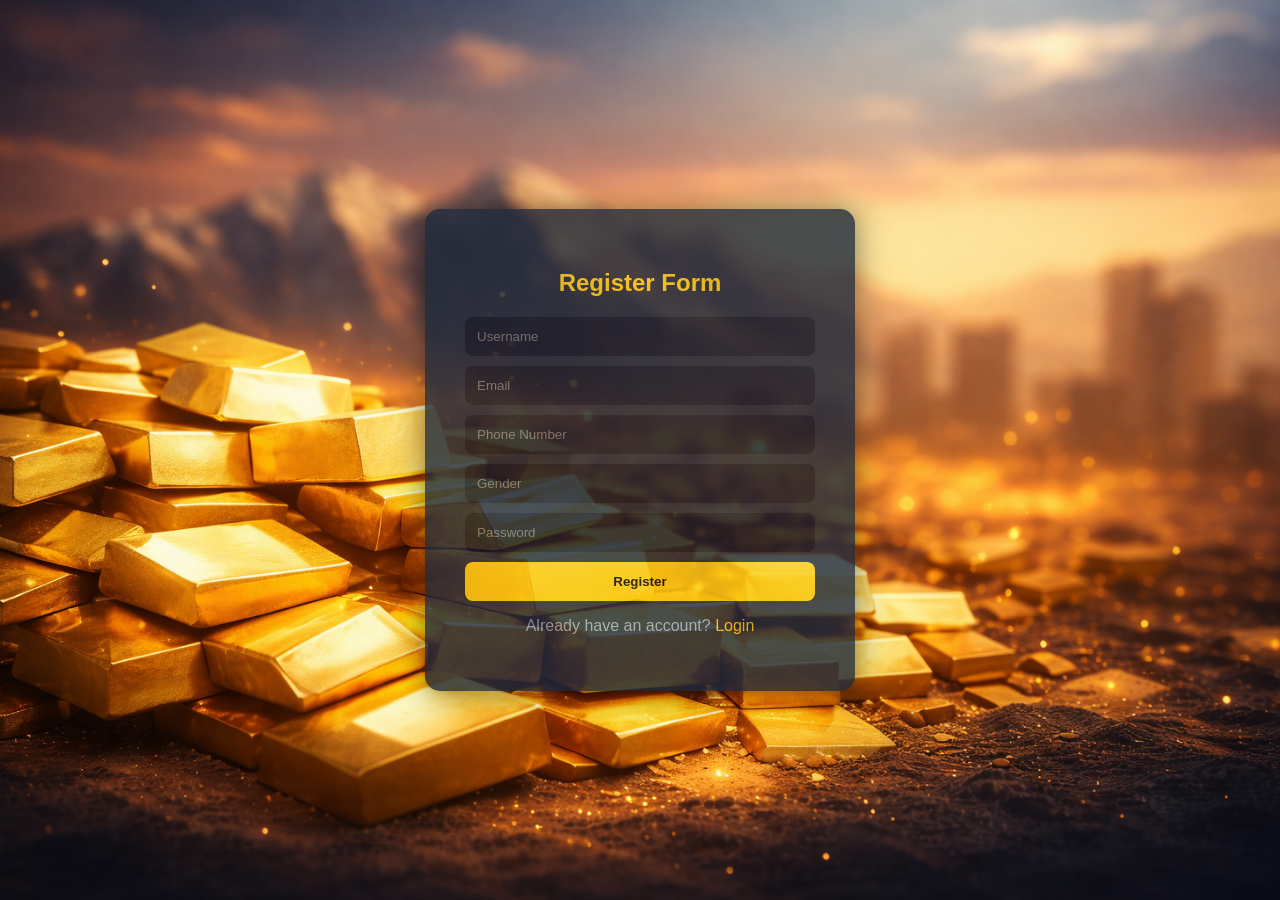
<file: Register.html>
<!DOCTYPE html>
<html lang="en">
<head>
    <meta charset="UTF-8">
    <meta name="viewport" content="width=device-width, initial-scale=1.0">
    <title>Register</title>
    <style>
body{
    margin:0;
    font-family: Arial;
    background: linear-gradient(135deg,#0f172a,#1e293b);
     background-image: url(Images/Gold_back.png);
    background-position: center;
    background-size: cover;
    height:100vh;
    display:flex;
    justify-content:center;
    align-items:center;
}

.container{
    background: #1e293b;
   opacity: 0.8;
    padding:40px;
    border-radius:15px;
    width:350px;
    box-shadow:0 0 30px rgba(0,0,0,0.6);
}

h2{
    color:#facc15;
    text-align:center;
    margin-bottom:20px;
}

input{
    width: 100%;
    padding:12px;
    margin:5px 0px;
    border:none;
    border-radius:8px;
    background:#0f172a;
    color:white;
}

button{
    width:100%;
    padding:12px;
    background:#facc15;
    border:none;
    border-radius:8px;
    font-weight:bold;
    cursor:pointer;
    transition:0.3s;
}

button:hover{
    background:#eab308;
}

p{
    color:#94a3b8;
    text-align:center;
}

a{
    color:#facc15;
    text-decoration:none;
}
input, button {
    width: 100%;
    padding: 12px;
    margin: 10px 0;
    border-radius: 8px;
    display: block;
    box-sizing: border-box;
}



@media  (max-width: 720px) {
    .container {
        width: 90%;
        padding: 20px;
    }


    .container h2 {
        font-size: 24px;
    }
    .container input {
        padding: 10px;
    }
    .container button {
        padding: 10px;
    }

    
}

</style>
</head>
<body>
    <div  class="container">
    <h2>Register Form</h2>

    <input type="text" placeholder="Username" id="username">
    <small id="NameError"></small>
    <input type="email" placeholder="Email" id="email">
    <small id="EmailError"></small>
    <input type="text" placeholder="Phone Number" id="phone">
    <small id="PhoneError"></small>
    <input type="text" placeholder="Gender" id="gender">
    <small id="GenderError"></small>
    <input type="password" placeholder="Password" id="password">
    <small id="PasswordError"></small>

    <button id="button">Register</button>

    <a href="Login.html"><p>Already have an account?<span style="    color:#facc15;"> Login</span></p></a>
</div>


<script>
let emailpatren= /^[a-zA-Z0-9.%+-]+@[gmail]+.com$/;
let phonepatren= /^\d{10}$/;
let genderpatren= /^(male|female)$/i;
let passwordpatren= /^(?=.*\d).{6,}$/;

let nameerror=document.getElementById("NameError");
let emailerror=document.getElementById("EmailError");
let phoneerror=document.getElementById("PhoneError");
let gendererror=document.getElementById("GenderError");
let passworderror=document.getElementById("PasswordError");

let username=document.getElementById("username");
let email=document.getElementById("email");     
let phone=document.getElementById("phone");
let gender=document.getElementById("gender");
let password=document.getElementById("password");
let button=document.getElementById("button");

button.addEventListener("click",function(){
 
    if(username.value==""|| email.value==""|| phone.value==""|| gender.value==""|| password.value==""){
        nameerror.textContent="Username is required";
        emailerror.textContent="Email is required";
        phoneerror.textContent="Phone number is required";
        gendererror.textContent="Gender is required";
        passworderror.textContent="Password is required";
}
else if(!emailpatren.test(email.value))
{
    emailerror.textContent="Invalid email format";
emailerror.style.color="red";

}
else if(!phonepatren.test(phone.value)){
    phoneerror.textContent="Invalid phone number format";
    phoneerror.style.color="red";}
else if(!genderpatren.test(gender.value)){
    gendererror.textContent="Invalid gender format";
    gendererror.style.color="red";}
else if(!passwordpatren.test(password.value)){
    passworderror.textContent="Invalid password format";
    passworderror.style.color="red";}








else{
let users = JSON.parse(localStorage.getItem("users")) || []      

const newuser={
 username:username.value,
    email:email.value,  
        phone:phone.value,
    gender:gender.value
    ,password:password.value
}

const exists = users.find(u => u.email === email.value);
if (exists) {
    alert("User with this email already exists");
}
else{

users.push(newuser);
localStorage.setItem("users",JSON.stringify(users));
window.location.href = "Login.html";

}


}
}
);

</script>

</body>
</html>
</file>
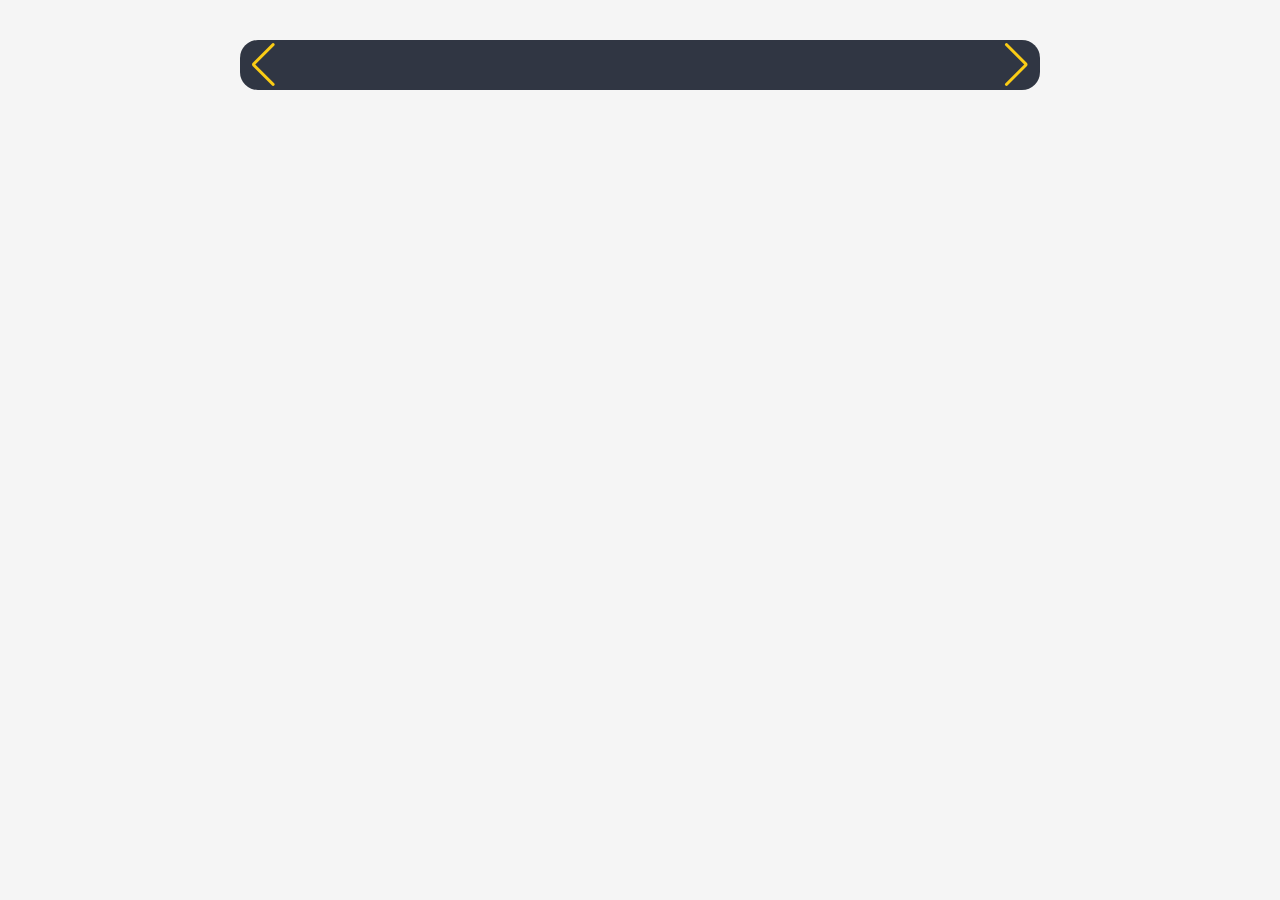
<file: Login and Register Pages/News.html>
<!doctype html>
<html lang="en">
  <head>
    <meta charset="UTF-8" />
    <meta name="viewport" content="width=device-width, initial-scale=1.0" />
    <title>News Slider</title>

    <!-- Swiper CSS -->
    <link
      rel="stylesheet"
      href="https://cdn.jsdelivr.net/npm/swiper@11/swiper-bundle.min.css"
    />

    <!-- Swiper JS -->
    <script src="https://cdn.jsdelivr.net/npm/swiper@11/swiper-bundle.min.js"></script>

    <style>
      body {
        font-family: Arial, sans-serif;
        margin: 0;
        padding: 0;
        background: #f5f5f5;
      }

      .swiper {
        width: 90%;
        max-width: 800px;
        margin: 40px auto;
        height: 50px;
        background-color:#303643;
        border-radius: 18px;
    text-align: center;  
     
    

    }

    .swiper-button-next,
    .swiper-button-prev {
        color: #facc15;
        }

      .swiper-slide {
        background: #fff;
        border-radius: 10px;
        overflow: hidden;
        box-shadow: 0 4px 10px rgba(0, 0, 0, 0.1);
        cursor: pointer;
      }

     

      .content {
        padding: 15px;
        background-color: #0f172a;
      }

      .content h3 {
        margin: 0 0 10px;
        font-size: 15px;
        color: gold;
    }


        .lable{
color: #0f172a;
  background: #facc15;
  padding: 4px 10px;
  border-radius: 20px;
  font-size: 11px;
  font-weight: bold;
  margin-right: 20px;
        }
        .swiper-slide:hover h3 {
          color: #facc15;
        }   
    </style>
</head>

  <body>
    <div class="swiper">
      <div class="swiper-wrapper" id="news"></div>

      <div class="swiper-button-next"></div>
      <div class="swiper-button-prev"></div>
      <div class="swiper-pagination"></div>
    </div>

    <script>
     
      let news = document.getElementById("news");

      let savednews = JSON.parse(localStorage.getItem("news")) || [];
      let lastFetch = parseInt(localStorage.getItem("newsTime"));

      let now = Date.now();

      // ⏱️ 10 minutes = 600000 ms
      if (savednews.length > 0 && lastFetch && now - lastFetch < 600000) {
        displayNews(savednews);
      } else {
        fetch(
          "https://newsdata.io/api/1/latest?apikey=pub_8cdfe34522554af9bab8604d4a8294f9&q=economy OR politics&language=en",
        )
          .then((res) => res.json())
          .then((data) => {
            let articles = data.results.slice(0, 4);

            localStorage.setItem("news", JSON.stringify(articles));
            localStorage.setItem("newsTime", now);

            displayNews(articles);
          })
          .catch(() => {
            console.log("API Error");

            // fallback
            if (savednews.length > 0) {
              displayNews(savednews);
            }
          });
      }

      function displayNews(articles) {
        news.innerHTML = ""; // clear old slides

        articles.forEach((article) => {
          let div = document.createElement("div");
          div.classList.add("swiper-slide");

          div.innerHTML = `
            <div class="content">
                <h3> <label class="lable"> Latest News | </label> ${article.title}</h3>
            </div>
        `;

          // make slide clickable
          div.addEventListener("click", () => {
            if (article.link) {
              window.open(article.link, "_blank");
            }
          });

          news.appendChild(div);
        });

        new Swiper(".swiper", {
          loop: true,
slidesPerView: "auto",
  spaceBetween: 50,
  speed: 4000,
  


          autoplay: {
            delay: 4000,
            disableOnInteraction: false,
          },

          pagination: {
            el: ".swiper-pagination",
            clickable: true,
          },

          navigation: {
            nextEl: ".swiper-button-next",
            prevEl: ".swiper-button-prev",
          },
        });
      }
    </script>
  </body>
</html>
</file>
